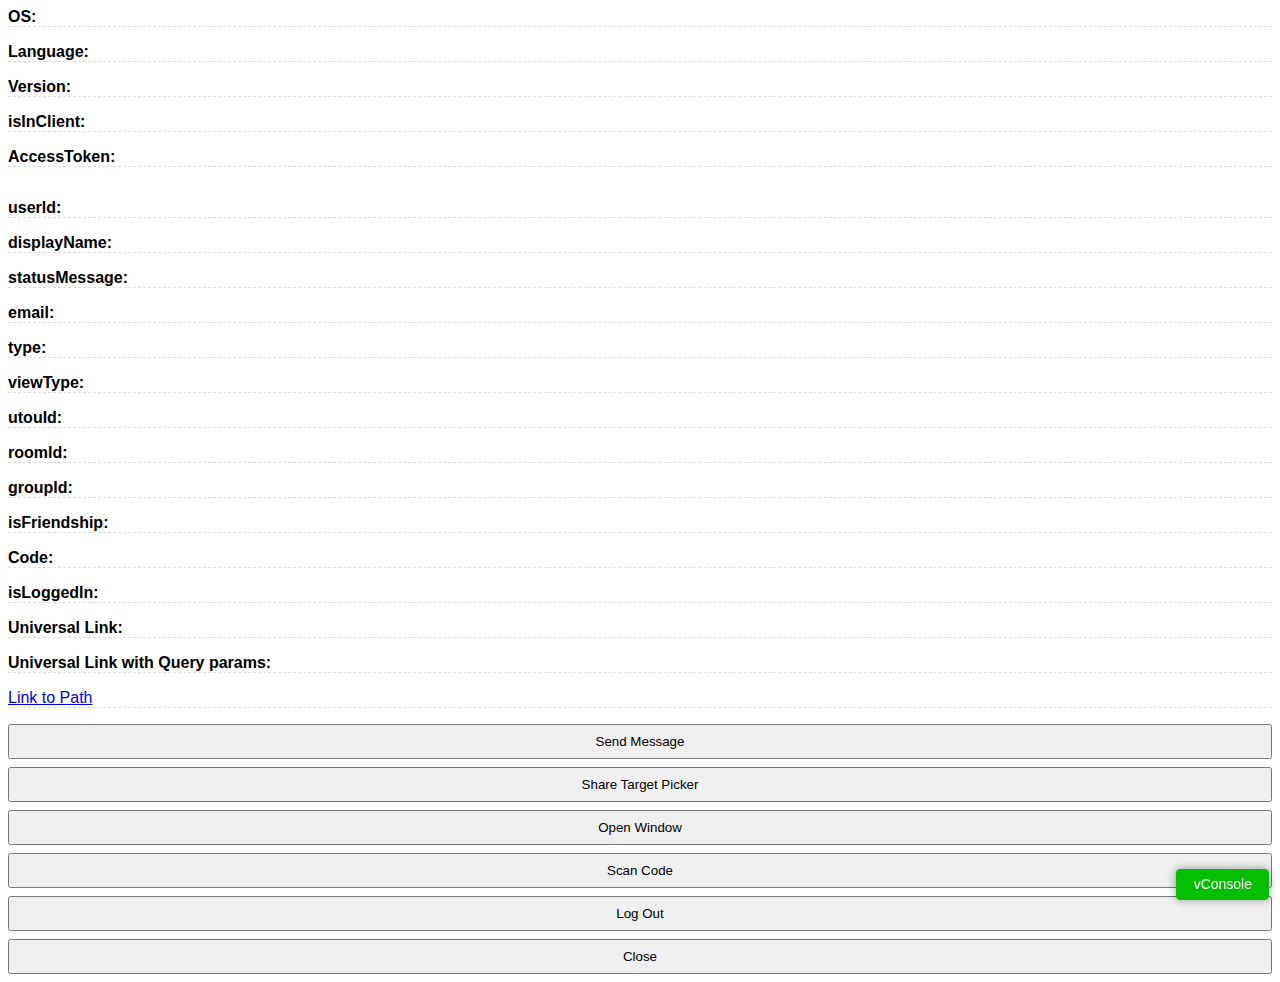
<file: answer.html>
<html>
<head>
  <meta charset="UTF-8">
  <meta name="viewport" content="width=device-width,initial-scale=1,maximum-scale=1,user-scalable=0,viewport-fit=cover">
  <title>My LIFF App</title>
  <link rel="stylesheet" href="css/style.css">
</head>
<body>
  <p id="os"><b>OS:</b> </p>
  <p id="language"><b>Language:</b> </p>
  <p id="version"><b>Version:</b> </p>
  <p id="isInClient"><b>isInClient:</b> </p>
  <p id="accessToken"><b>AccessToken:</b> </p>
  <img id="pictureUrl">
  <p id="userId"><b>userId:</b> </p>
  <p id="displayName"><b>displayName:</b> </p>
  <p id="statusMessage"><b>statusMessage:</b> </p>
  <p id="decodedIDToken"><b>email:</b> </p>
  <p id="type"><b>type:</b> </p>
  <p id="viewType"><b>viewType:</b> </p>
  <p id="utouId"><b>utouId:</b> </p>
  <p id="roomId"><b>roomId:</b> </p>
  <p id="groupId"><b>groupId:</b> </p>
  <p id="friendship"><b>isFriendship:</b> </p>
  <p id="scanCode"><b>Code:</b> </p>
  <p id="isLoggedIn"><b>isLoggedIn:</b> </p>
  <p id="universalLink1"><b>Universal Link:</b> </p>
  <p id="universalLink2"><b>Universal Link with Query params:</b> </p>
  <p><a href="liff/path/?param=9">Link to Path</a></p>

  <button id="btnMsg" onclick="sendMsg()">Send Message</button>
  <button id="btnShare" onclick="shareMsg()">Share Target Picker</button>
  <button onclick="openWindow()">Open Window</button>
  <button id="btnScanCode" onclick="scanCode()">Scan Code</button>
  <button id="btnLogOut" onclick="logOut()">Log Out</button>
  <button id="btnClose" onclick="closed()">Close</button>

  <script src="js/vconsole.min.js"></script>
  <script>
    var vConsole = new VConsole()
    console.log("Hello World!")
  </script>

  <script src="https://static.line-scdn.net/liff/edge/versions/2.2.0/sdk.js"></script>
  <script>
    function createUniversalLink() {
      const link1 = liff.permanentLink.createUrl()
      document.getElementById("universalLink1").append(link1)

      liff.permanentLink.setExtraQueryParam('param=9')
      const link2 = liff.permanentLink.createUrl()
      document.getElementById("universalLink2").append(link2)
    }

    async function shareMsg() {
      await liff.shareTargetPicker([
        {
          type: "text",
          text: "This message was sent by ShareTargetPicker"
        }
      ])
    }

    function logOut() {
      liff.logout()
      window.location.reload()
    }

    function closed() {
      liff.closeWindow()
    }

    async function scanCode() {
      const result = await liff.scanCode()
      document.getElementById("scanCode").append(result.value)
    }
    
    function openWindow() {
      liff.openWindow({
        url: "https://line.me",
        external: true
      })
    }

    async function getFriendship() {
      const friend = await liff.getFriendship()
      document.getElementById("friendship").append(friend.friendFlag)
      if (!friend.friendFlag) {
        if (confirm("คุณยังไม่ได้เพิ่ม Bot เป็นเพื่อน จะเพิ่มเลยไหม?")) {
          window.location = "https://line.me/R/ti/p/@YOUR-BOT-ID"
        }
      }
    }

    async function sendMsg() {
      if (liff.getContext().type !== "none") {
        await liff.sendMessages([
          {
            "type": "sticker",
            "stickerId": 1,
            "packageId": 1
          }
        ])
        alert("Message sent")
      }
    }

    function getContext() {
      if (liff.getContext() != null) {
        document.getElementById("type").append(liff.getContext().type)
        document.getElementById("viewType").append(liff.getContext().viewType)
        document.getElementById("utouId").append(liff.getContext().utouId)
        document.getElementById("roomId").append(liff.getContext().roomId)
        document.getElementById("groupId").append(liff.getContext().groupId)
      }
    }

    async function getUserProfile() {
      const profile = await liff.getProfile()
      document.getElementById("pictureUrl").src = profile.pictureUrl
      document.getElementById("userId").append(profile.userId)
      document.getElementById("statusMessage").append(profile.statusMessage)
      document.getElementById("displayName").append(profile.displayName)
      document.getElementById("decodedIDToken").append(liff.getDecodedIDToken().email)
    }
    
    function getEnvironment() {
      document.getElementById("os").append(liff.getOS())
      document.getElementById("language").append(liff.getLanguage())
      document.getElementById("version").append(liff.getVersion())
      document.getElementById("accessToken").append(liff.getAccessToken())
      document.getElementById("isInClient").append(liff.isInClient())
      if (liff.isInClient()) {
        document.getElementById("btnLogOut").style.display = "none"
      } else {
        document.getElementById("btnMsg").style.display = "none"
        document.getElementById("btnScanCode").style.display = "none"
        document.getElementById("btnClose").style.display = "none"
      }
    }

    async function main() {
      liff.ready.then(() => {
        document.getElementById("isLoggedIn").append(liff.isLoggedIn())
        if (liff.isLoggedIn()) {
          getEnvironment()
          getUserProfile()
          getContext()
          getFriendship()
          createUniversalLink()
        } else {
          liff.login()
        }
      })
      await liff.init({ liffId: "YOUR-LIFF-ID" })
    }
    main()
  </script>
</body>
</html>
</file>
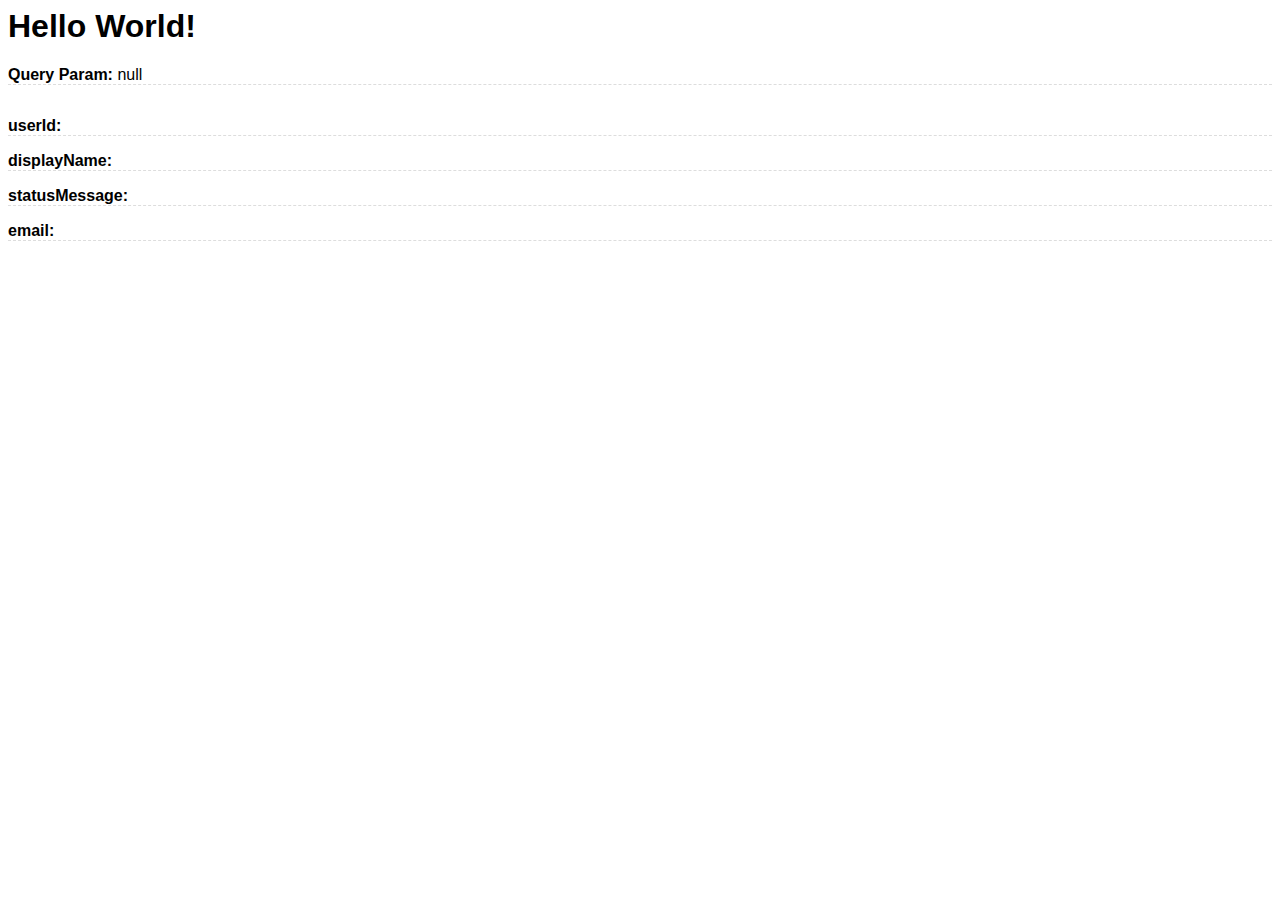
<file: path/answer.html>
<html>

<head>
  <meta charset="UTF-8">
  <meta name="viewport" content="width=device-width, initial-scale=1.0">
  <title>Path</title>
  <link rel="stylesheet" href="../css/style.css">
</head>

<body>
  <h1>Hello World!</h1>
  <p id="param"><b>Query Param: </b></p>
  <img id="pictureUrl">
  <p id="userId"><b>userId:</b> </p>
  <p id="displayName"><b>displayName:</b> </p>
  <p id="statusMessage"><b>statusMessage:</b> </p>
  <p id="decodedIDToken"><b>email:</b> </p>
  
  <script>
    // Query Params
    const queryString = decodeURIComponent(window.location.search);
    const params = new URLSearchParams(queryString);
    document.getElementById("param").append(params.get("param"));
  </script>

  <script src="https://static.line-scdn.net/liff/edge/versions/2.2.0/sdk.js"></script>
  <script>
    async function getUserProfile() {
      const profile = await liff.getProfile()
      document.getElementById("pictureUrl").src = profile.pictureUrl
      document.getElementById("userId").append(profile.userId)
      document.getElementById("statusMessage").append(profile.statusMessage)
      document.getElementById("displayName").append(profile.displayName)
      document.getElementById("decodedIDToken").append(liff.getDecodedIDToken().email)
    }
    async function main() {
      await liff.init({ liffId: "YOUR-LIFF-ID" })
      if (liff.isLoggedIn()) {
        getUserProfile()
      } else {
        liff.login({ redirectUri: "YOUR-GITHUB-PAGES-DOMAIN/liff/path/" })
      }
    }
    main()
  </script>
</body>

</html>
</file>
<file: css/style.css>
body {
  font-family: 'Sarabun', sans-serif;
}

button {
  display: block;
  width: 100%;
  padding: 8px 0;
  margin: 8px auto
}

p {
  border-bottom: 1px dashed #ddd
}

#pictureUrl {
  display: block;
  margin: 0 auto;
  width: 12%;
  display: -moz-box;
  display: -webkit-box;
  display: box;
  -moz-box-pack: center;
  -moz-box-align: center;
  -webkit-box-pack: center;
  -webkit-box-align: center;
  box-pack: center;
  box-align: center;
  -moz-border-radius: 100px;
  -webkit-border-radius: 100px;
  border-radius: 100px;
}

#accessToken, #utouId {
  display: block;
  overflow: auto
}

.info-head {
  display: flex;
  align-items: center;
  padding: 10px;
}

.info-text-time {
  display: flex;
  justify-content: space-between;
  padding: 0 20px;
  padding-top: 10px;
  padding-bottom: 0px;
  text-align: center;
}
</file>
